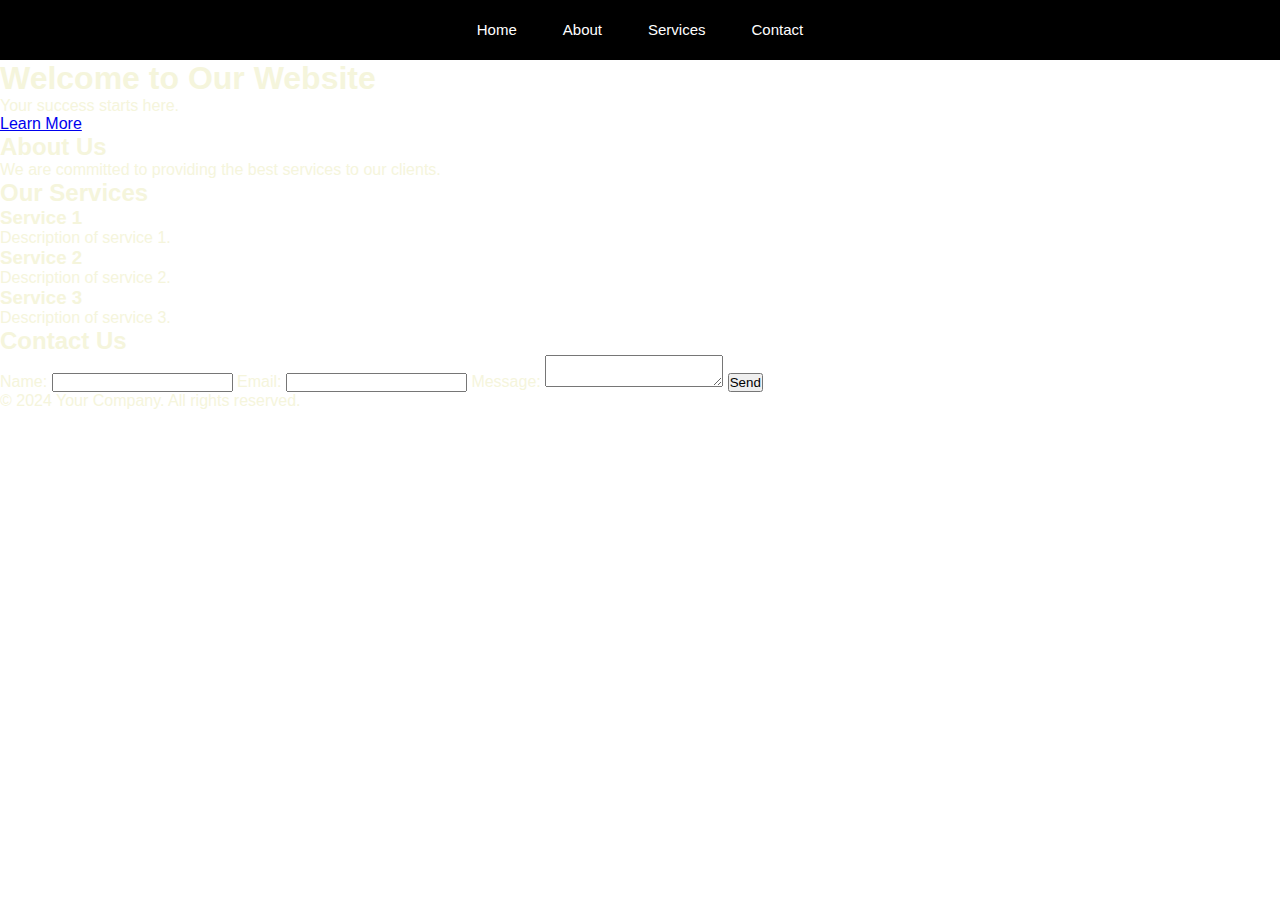
<file: landing page/index1.html>
<!DOCTYPE html>
<html lang="en">
<head>
    <meta charset="UTF-8">
    <meta name="viewport" content="width=device-width, initial-scale=1.0">
    <title>Landing Page</title>
    <link rel="stylesheet" href="styles.css">
</head>
<body>
    <header class="hero">
        <nav>
            <ul>
                <li><a href="#home">Home</a></li>
                <li><a href="#about">About</a></li>
                <li><a href="#services">Services</a></li>
                <li><a href="#contact">Contact</a></li>
            </ul>
        </nav>
        <div class="hero-content">
            <h1>Welcome to Our Website</h1>
            <p>Your success starts here.</p>
            <a href="#about" class="cta">Learn More</a>
        </div>
    </header>
    <section id="about">
        <h2>About Us</h2>
        <p>We are committed to providing the best services to our clients.</p>
    </section>
    <section id="services">
        <h2>Our Services</h2>
        <div class="service">
            <h3>Service 1</h3>
            <p>Description of service 1.</p>
        </div>
        <div class="service">
            <h3>Service 2</h3>
            <p>Description of service 2.</p>
        </div>
        <div class="service">
            <h3>Service 3</h3>
            <p>Description of service 3.</p>
        </div>
    </section>
    <section id="contact">
        <h2>Contact Us</h2>
        <form action="#" method="post">
            <label for="name">Name:</label>
            <input type="text" id="name" name="name" required>
            <label for="email">Email:</label>
            <input type="email" id="email" name="email" required>
            <label for="message">Message:</label>
            <textarea id="message" name="message" required></textarea>
            <button type="submit">Send</button>
        </form>
    </section>
    <footer>
        <p>&copy; 2024 Your Company. All rights reserved.</p>
    </footer>
</body>
</html>
</file>
<file: landing page/styles.css>
* {
    margin: 0;
    padding: 0;
    box-sizing: border-box;
}
html,body{
    height: 100%;
    width: 100%;
    color: beige;
    
    
    font-family: 'Poppins', sans-serif;
}
nav{  
    align-items: center;
    display: flex;
    background-color: black;
  
    justify-content: space-around;
    
    height: 60px;

   
}
nav ul{
    display: flex;
    justify-content: center;
}
nav ul li{
    list-style-type: none;
    justify-content: space-around;
    margin: 0 23px;
}
nav ul li a{
    text-decoration: none;
    color: white;
    font-size: 15px;
}
nav ul li a:hover{
    color: rgb(68, 84, 173);
    size: 1.5rem;
}
nav .right{
    font-size: 30px;
    color: beige;
    
    display: flex;
    
}
nav .right .lan{
    
    font-size: 30px;
    color: rgb(68, 84, 173);
}
#main{
    height: 100%;
    width: 100%;
}
#up{
    height: 60%;
   
    
    background-image: url(https://media.istockphoto.com/id/1456259535/photo/businessman-interacting-with-laptops-phones-and-tablets-with-featuring-stock-tickers-or.jpg?s=612x612&w=0&k=20&c=jVM-8HEPvktFUekQ7zO_A28XL7NUrzL6SpD5YoZP1nU=);
    background-size: cover;
}
#down{
    display: flex;
    height: 40%;
    width: 100%;
    background-image: url(https://media.istockphoto.com/id/1132593892/photo/dark-blue-stained-grungy-background-or-texture.webp?b=1&s=170667a&w=0&k=20&c=Gpd2eQFUMMBg15xCZ3l_xXevqxPHrqaTGYECthR-NE0=);
}
#two{
    padding-top: 8.5%;
    padding-left: 11.5%;
    width: 25%;
    background-size: cover;
    background-position: right;
    height: 100%;
    background-image: url(https://media.istockphoto.com/id/1602831577/photo/digital-currency-and-dollar-sign.webp?b=1&s=170667a&w=0&k=20&c=22PQ5NabPz6AjbPIqXU6-22nLwgddUVlavGwK7YoakA=);
    
}
#two a{
    
   
    
    
    text-decoration: none;
    color: white;
    font-size: 40px;
    align-items: center;
    justify-content: center;
}
#one {
    width: 25%;
    height: 100%;
    padding: 30px;
    background-color: rgb(68, 84, 173);
    color: black;
    
}
#one h1{
    text-decoration: underline;
}
#one p{
    margin-top: 20px;
    font-size: 12px;
}
#three{
    
    width: 25%;
    height: 100%;
}
#threetop{
    background-size: cover;
    background-position: left;
    background-color: black;
    padding: 30px;
    
    width: 100%;
    height: 50%;
}
#threedown{
    background-size: cover;
    background-position: left;
    background-image: url(https://media.istockphoto.com/id/1841385918/photo/internet-business-technology-and-network-concept-web-hosting-the-activity-of-providing.webp?b=1&s=170667a&w=0&k=20&c=7HRwF7HBVR1w4Wlk0iZ233Po1NYLaE-FbiEq1lQX8Wk=);
    width: 100%;
    height: 50%;
}
#threetop p{
    margin-top: 20px;
    font-size: 12px;}
#four{
    width: 25%;
    height: 100%;
    padding: 30px;
    font: black;
    background-color: #373636;
}
#four p{
    margin-top: 20px;
    font-size: 12px;
    
    color: white;
}
#overlay{
    position: relative;
    width: 100%;
    height: 100%;
    
    
}
#text{
    justify-content: space-between;
    align-items: baseline;
    
    
    position: absolute;
    width: 100%;

    bottom: 20%;

    
    
    padding: 0 10vw;
   
    
}
#text .digital{
    font-size: 45px;
    
    color: black;
    font-size:6vw;
    display: inline;
    
    
}
#text  .tag{
    font-size: 20px;
    color: white;
    
}
#text .market{
    font-size: 45px;
    color: whitesmoke;
}


#icon  a{
    
    
    color: white;
    
    font-size: 25px;
    text-decoration: none;  
}
#icon a:hover{
    color: rgb(68, 84, 173);
    font-size: 26px;
}
.btn{
    
    font-size: 15px;
    padding: 4px 12px;
    border: 2px solid black;
    border-radius: 30rem;
    color: black;
    
    background-color: rgb(68, 84, 173);
}
.btn:hover{
    color: white;
}
footer{
    background-image: url(https://media.istockphoto.com/id/1132593892/photo/dark-blue-stained-grungy-background-or-texture.webp?b=1&s=170667a&w=0&k=20&c=Gpd2eQFUMMBg15xCZ3l_xXevqxPHrqaTGYECthR-NE0=);
    
    
}
footer .about{
    
    padding: 30px;
    background-color: black;
    color: white;
}

footer .about p{
    margin-top: 20px;
    font-size: 15px;
}
.btn1{
    margin-top: 20px;
    font-size: 15px;
    padding: 4px 12px;
    border: 2px solid black;
    border-radius: 30rem;
    color: black;
    
    background-color: rgb(68, 84, 173);
}
.btn1:hover{
    color: white;
    
}
#two a:hover{
    color:black ;
}
</file>
